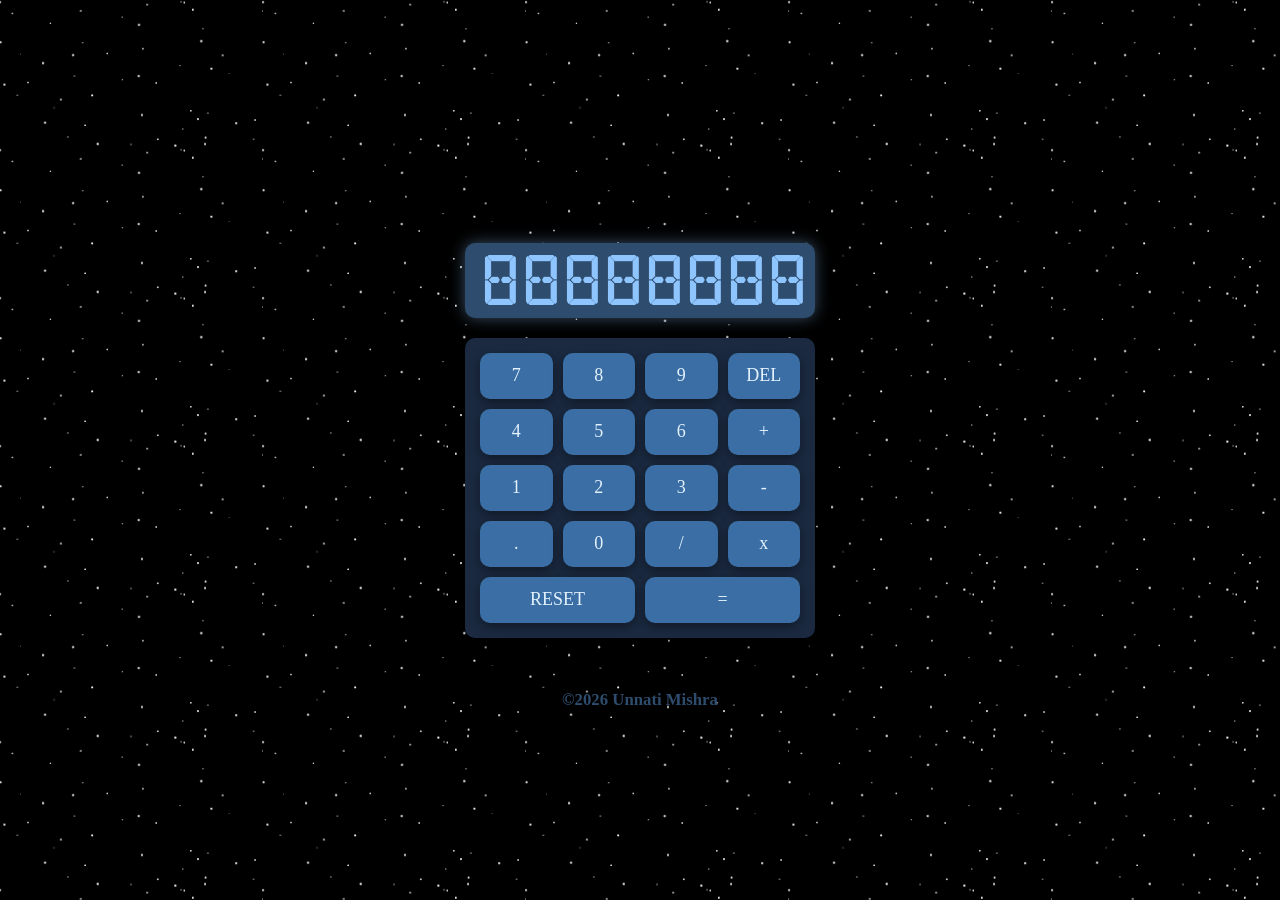
<file: Calculator/index.html>
<!DOCTYPE html>
<html lang="en">
<head>
    <meta charset="UTF-8">
    <meta name="viewport" content="width=device-width, initial-scale=1.0">
    <title>Calculator</title>
    <link rel="stylesheet" href="style.css">
</head>
<body>
    <!-- <h2 style="color:aliceblue">Calc</h2> -->
    <main>
        <div id="ans">88888888</div>
        <div class="container">
            <div class="game">
                <div class="btn">7</div>
                <div class="btn">8</div>
                <div class="btn">9</div>
                <div class="btn">DEL</div>

                <div class="btn">4</div>
                <div class="btn">5</div>
                <div class="btn">6</div>
                <div class="btn">+</div>

                <div class="btn">1</div>
                <div class="btn">2</div>
                <div class="btn">3</div>
                <div class="btn">-</div>

                <div class="btn">.</div>
                <div class="btn">0</div>
                <div class="btn">/</div>
                <div class="btn">x</div>

                <div class="btn reset">RESET</div>
                <div class="btn equal">=</div>
            </div>
        </div>
    </main>
    <footer style="color: #2E4C6D; font-size: 25px;"><h6>&copy;2026 Unnati Mishra</h6></footer>
    <script src="script.js"></script>
</body>
</html>
</file>
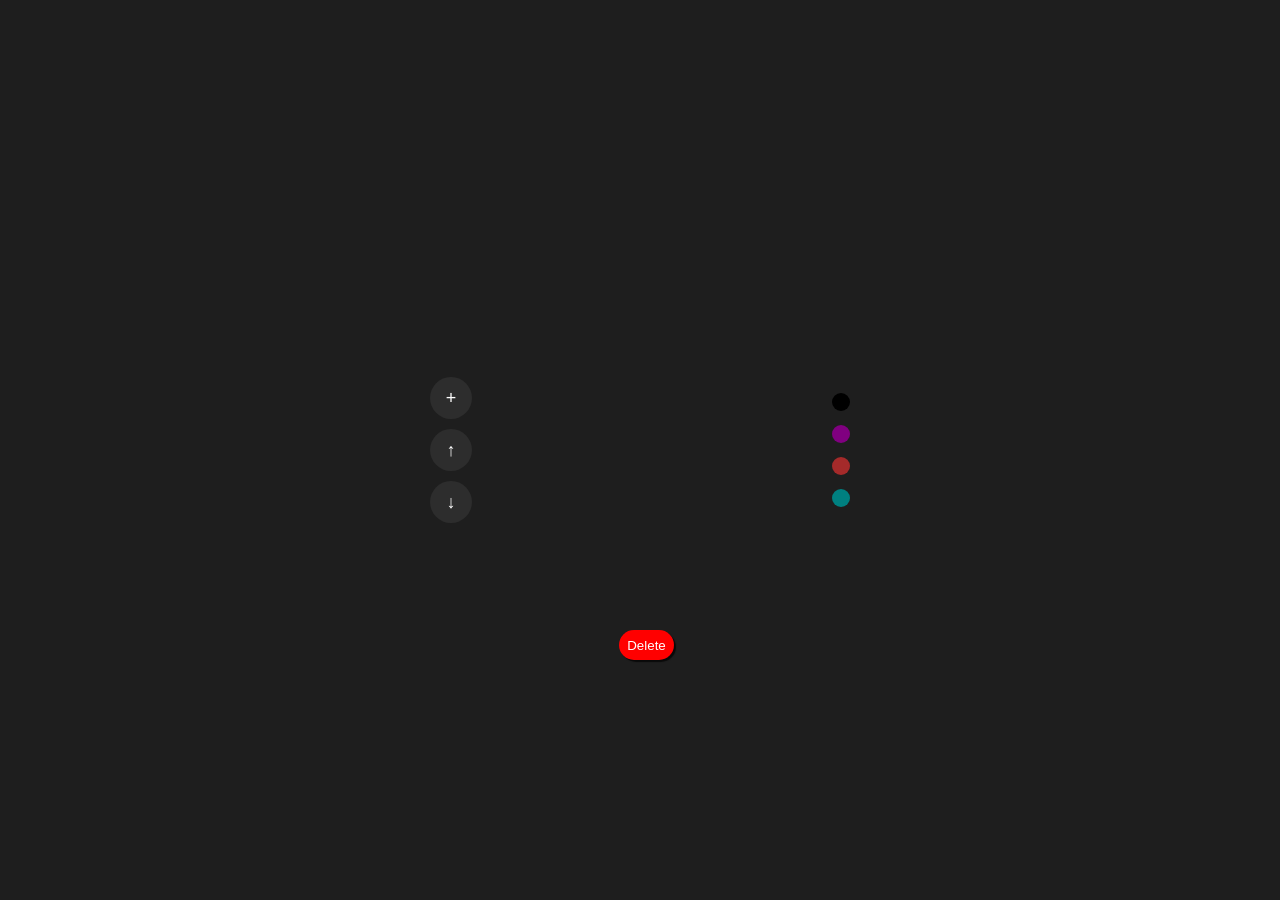
<file: Call Notes App/index.html>
<!DOCTYPE html>
<html lang="en">
<head>
    <meta charset="UTF-8">
    <meta name="viewport" content="width=device-width, initial-scale=1.0">
    <title>Notes UI</title>
    <link rel="stylesheet" href="style.css">
</head>
<body>
    
    <div class="note-container">

        <!-- LEFT BUTTONS -->
        <div class="left-icons">
            <button id="add-btn">+</button>
            <button id="up-btn">↑</button>
            <button id="down-btn">↓</button>
        </div>


        <!-- CARD STACK -->
        <div class="stack" id="stack">
            <!-- cards will be created with JS -->
        </div>


        <!-- COLOR SELECTOR -->
        <div class="right-colors">
            <div class="color black"></div>
            <div class="color purple"></div>
            <div class="color brown"></div>
            <div class="color teal"></div>
        </div>


        <!-- FORM (HIDDEN INITIALLY) -->
        <form class="form-container" id="form">
            <h2>New Call</h2>

            <label>Image URL</label>
            <input required type="text" id="image" placeholder="https://example.com/photo.jpg">

            <label>Full Name</label>
            <input required type="text" id="name" placeholder="Enter full name">

            <label>Home Town</label>
            <input required type="text" id="town" placeholder="Enter home town">

            <label>Purpose</label>
            <input required type="text" id="purpose" placeholder="e.g. Quick appointment note">


            <label>Category</label>
            <div class="category">
                <input type="radio" name="category" id="emergency">
                <label for="emergency" class="tag red">Emergency</label>

                <input type="radio" name="category" id="important">
                <label for="important" class="tag orange">Important</label>

                <input type="radio" name="category" id="urgent">
                <label for="urgent" class="tag purple">Urgent</label>

                <input type="radio" name="category" id="norush">
                <label for="norush" class="tag gray">No Rush</label>
            </div>

            <input type="submit" value="Create Note" class="create-btn">
            <input type="submit" value="Close" class="close-btn">

        </form>
        <button id="delete">Delete</button>
    </div>

    

    <script src="script.js"></script>
</body>
</html>
</file>
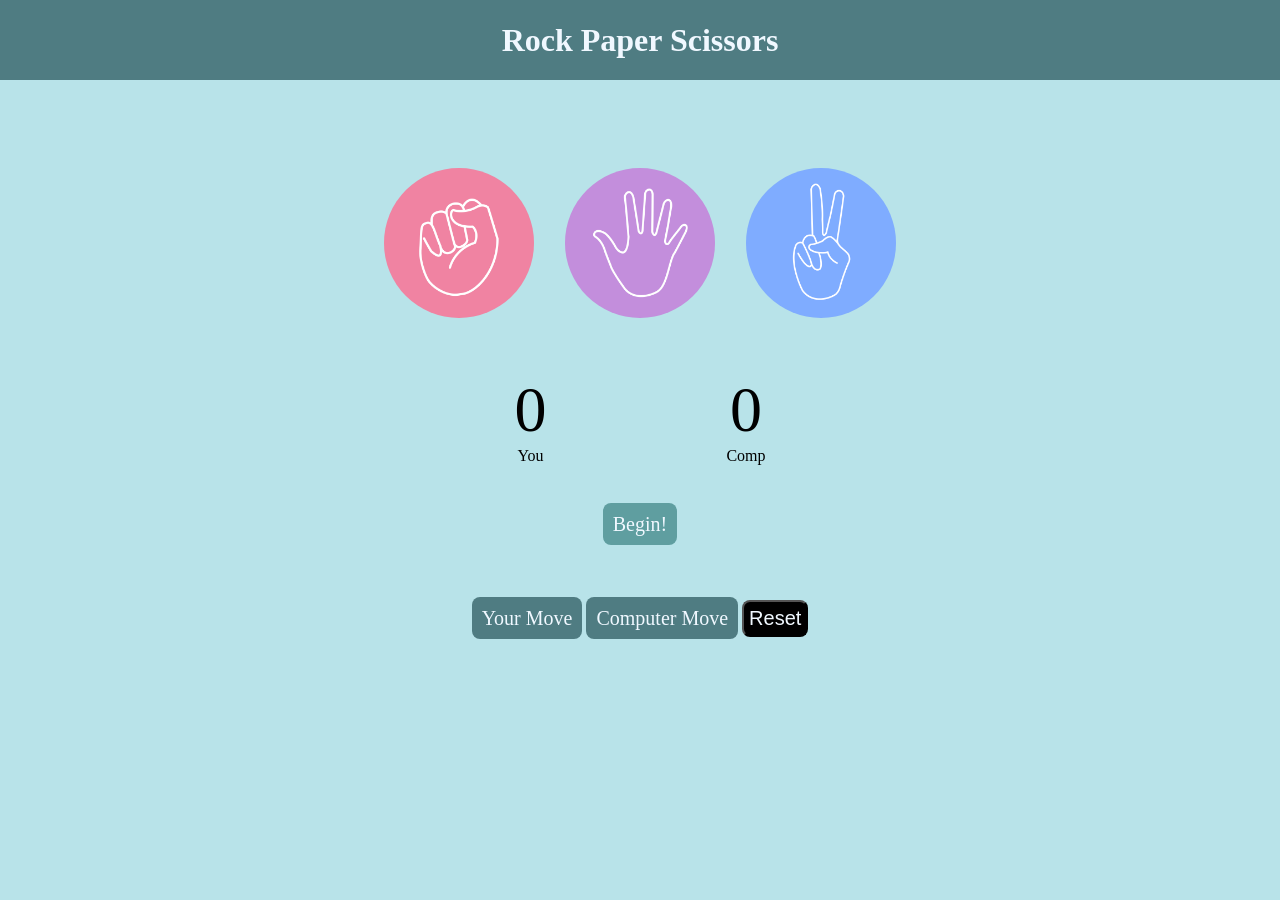
<file: RockPaperScissor/index.html>
<!DOCTYPE html>
<html lang="en">
<head>
    <meta charset="UTF-8">
    <meta name="viewport" content="width=device-width, initial-scale=1.0">
    <title>Document</title>
    <link rel="stylesheet" href="style.css">
</head>
<body>
    <h1>Rock Paper Scissors</h1>
    <div class="choices">
        <div class="choice" id="rock">
            <img src="./rock.png">
        </div>
        <div class="choice" id="paper">
            <img src="./paper.png">
        </div>
        <div class="choice" id="scissors">
            <img src="./scissors.png">
        </div>
    </div>
    <div class="score-board">
        <div class="score">
            <p id="user-score">0</p>
            <p>You</p>
        </div>
        <div class="score">
            <p id="comp-score">0</p>
            <p>Comp</p>
        </div>
    </div>
    <div class="msg-container">
        <div id="msg">Begin!</div>
    </div>
    <div class="reset">
        <div id="usermsg">Your Move</div>
        <div id="compmsg">Computer Move</div>
        <button id="resetbtn">Reset</button>
    </div>
    <script src="script.js"></script>
</body>
</html>
</file>
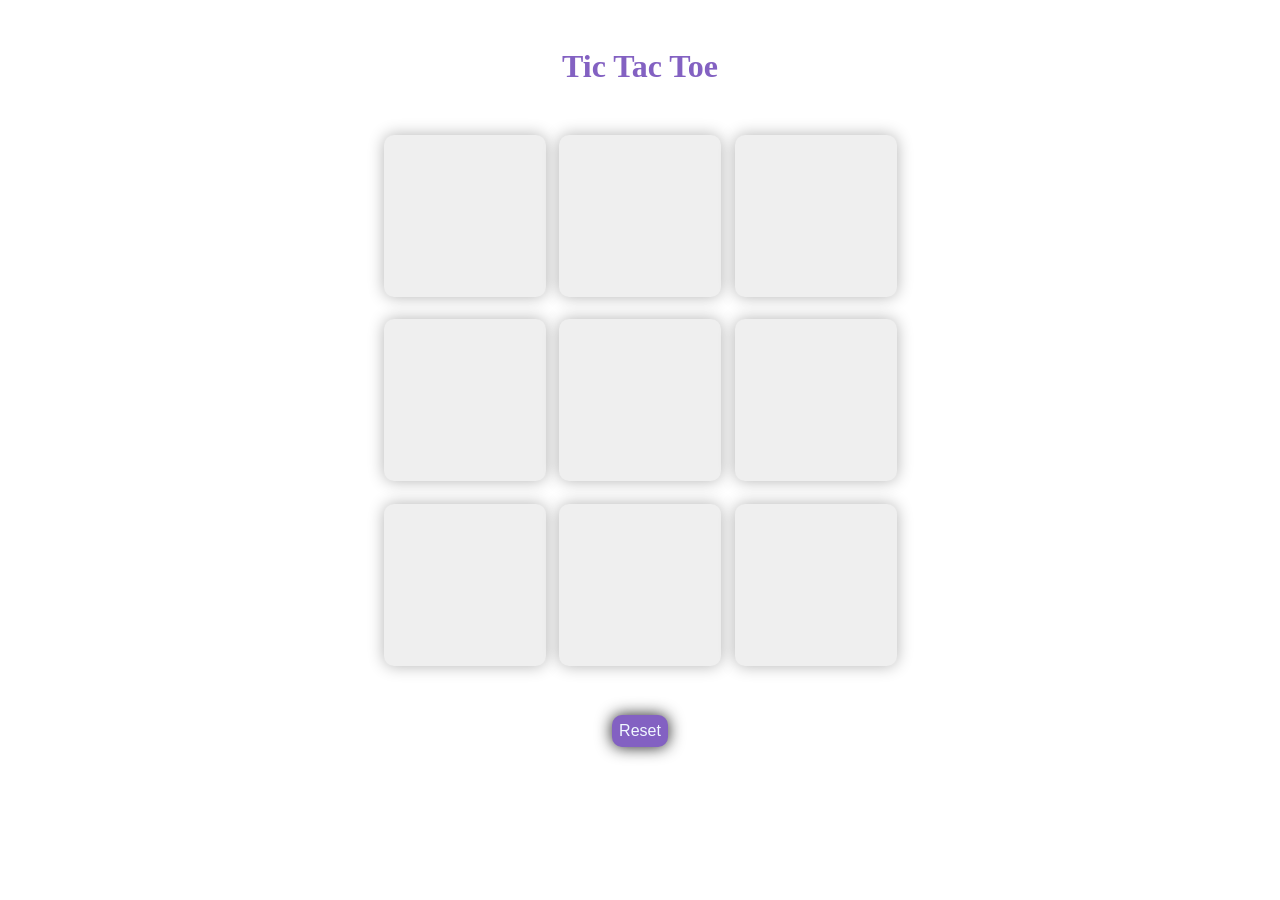
<file: TicTacToe/index.html>
<!DOCTYPE html>
<html lang="en">
<head>
    <meta charset="UTF-8">
    <meta name="viewport" content="width=device-width, initial-scale=1.0">
    <title>Tic Tac Toe Project</title>
    <link rel="shortcut icon" href="https://plus.unsplash.com/premium_photo-1771837804497-bf907cd27e3b?w=1000&auto=format&fit=crop&q=60&ixlib=rb-4.1.0&ixid=M3wxMjA3fDB8MHxmZWF0dXJlZC1waG90b3MtZmVlZHwyNXx8fGVufDB8fHx8fA%3D%3D" type="image/x-icon">
    <link rel="stylesheet" href="style.css">
</head>
<body>
    <h1>Tic Tac Toe</h1>
    <div class="container">
        <div class="game">
            <button class="box"></button>
            <button class="box"></button>
            <button class="box"></button>
            <button class="box"></button>
            <button class="box"></button>
            <button class="box"></button>
            <button class="box"></button>
            <button class="box"></button>
            <button class="box"></button>
        </div>
    </div>
    <button id="reset">Reset</button>
    <p id="msg"><b>Winner</b></p>
    <script src="script.js"></script>
</body>
</html>
</file>
<file: Calculator/style.css>
@font-face {
    font-family: 'DSEG7 Modern'; 
    src: url('./fonts-DSEG_v046/DSEG14-Classic/DSEG14Classic-Bold.woff') format('woff2'),
         url('./fonts-DSEG_v046/DSEG14-Modern/DSEG14Modern-Bold.woff2') format('woff');
    font-weight: normal;
    font-style: normal;
}

*{
    margin: 0;
    padding: 0;
    box-sizing: border-box;
}

html, body{
    height:100%;
    width:100%;
}

body{
    background-image: url('[data-uri]');
    display: flex;
    flex-direction: column;
    align-items: center;
    justify-content: center;
}

main{
    height: 500px;
    width: 700px;
    display: flex;
    flex-direction: column;
    align-items: center;
    justify-content: center;
    gap: 20px;
}

main div{
    border-radius: 10px;
}

#ans{
    background-color:#2E4C6D;
    width: 50%;
    height: 15%;
    font-size: 50px;
    text-align: right;
    color: #8EC5FF;
    font-family: 'DSEG7 Modern', monospace;
    padding: 7px;
    display:flex;
    align-items:center;
    justify-content:flex-end;
    box-shadow:0 0 15px rgba(142,197,255,0.4);
}

.container{
    background-color: #1B2A41;
    width: 50%;
    height: 60%;
}

.game{
    height: 100%;
    width: 100%;
    display: grid;
    grid-template-columns: repeat(4, 1fr); /* 4 columns */
    gap: 10px;
    padding: 15px;
}

.btn{
    display:flex;
    align-items:center;
    justify-content:center;
    background-color:#8FBBAF;
    border-radius:10px;
    font-size:18px;
    cursor:pointer;
    background-color:#3A6EA5;
    color:#E3F2FD;
    transition: 0.2s ease;
    box-shadow: 0 4px 12px rgba(0,0,0,0.4);
}

.btn:hover{
    background-color: #6FA3D2;
    transform: scale(1.05);
}

.reset{
    grid-column: span 2;
}

.equal{
    grid-column: span 2;
}
</file>
<file: Call Notes App/style.css>
*{
    margin:0;
    padding:0;
    box-sizing:border-box;
    font-family:Arial, Helvetica, sans-serif;
}

body{
    height:100vh;
    background:#1e1e1e;

    display:flex;
    justify-content:center;
    align-items:center;
}

.note-container{
    display:flex;
    align-items:center;
    gap:40px;
    position:relative;
}



/*LEFT CONTROL BUTTONS*/

.left-icons{
    display:flex;
    flex-direction:column;
    gap:10px;
}

.left-icons button{
    width:42px;
    height:42px;

    border-radius:50%;
    border:none;

    background:#2d2d2d;
    color:white;
    font-size:18px;

    cursor:pointer;
    transition:0.2s;
}

.left-icons button:hover{
    background:#3a3a3a;
}



/*CARD STACK*/

.stack{
    width:280px;
    height:360px;
}

.stack{
    position:relative;
}

.card:nth-child(1){ z-index:3; }
.card:nth-child(2){ transform:translateY(10px) scale(0.96); z-index:2; }
.card:nth-child(3){ transform:translateY(20px) scale(0.92); z-index:1; }

.card:nth-child(n+4){
    display:none;
}


/*COLOR SELECTOR*/

.right-colors{
    display:flex;
    flex-direction:column;
    gap:14px;
}

.color{
    width:18px;
    height:18px;
    border-radius:50%;
    cursor:pointer;
}

.black{background:black;}
.purple{background:purple;}
.brown{background:brown;}
.teal{background:teal;}



/*FORM CONTAINER*/

.form-container{
    position:absolute;

    top:0;
    left:-340px;

    width:320px;
    padding:25px;

    background:white;
    border-radius:16px;

    box-shadow:0 10px 30px rgba(0,0,0,0.25);

    display:none;
    transform:scale(0.9);
}

.form-container h2{
    margin-bottom:15px;
}



/*FORM INPUTS*/

.form-container label{
    display:block;
    margin-top:12px;
    font-size:14px;
}

.form-container input[type="text"]{
    width:100%;
    margin-top:6px;

    padding:10px;

    border-radius:8px;
    border:1px solid #ddd;
}



/*CATEGORY TAGS*/

.category{
    display:flex;
    flex-wrap:wrap;
    gap:10px;
    margin-top:10px;
}

.category input{
    display:none;
}

.tag{
    padding:6px 12px;

    border-radius:20px;
    border:2px solid;

    font-size:13px;
    cursor:pointer;
}



/* CATEGORY COLORS */

.red{
    border-color:#ff4d4d;
    color:#ff4d4d;
}

.orange{
    border-color:#ff9f43;
    color:#ff9f43;
}

.purple{
    border-color:#7d5fff;
    color:#7d5fff;
}

.gray{
    border-color:#bbb;
    color:#777;
}



/* SELECTED CATEGORY */

.category input:checked + .tag{
    background: red;
    color:white;
}



/*FORM BUTTONS*/

.create-btn{
    margin-top:20px;
    width:100%;
    padding:10px;

    border:none;
    border-radius:8px;

    background:black;
    color:white;

    cursor:pointer;
}

.close-btn{
    margin-top:10px;
    width:100%;
    padding:10px;

    border:none;
    border-radius:8px;

    background:#ff3b4f;
    color:white;

    cursor:pointer;
}

/*CARD*/

.card{
    width:260px;
    background:#2b2b2b;
    color:white;

    border-radius:14px;
    overflow:hidden;

    box-shadow:0 12px 30px rgba(0,0,0,0.4);

    position:absolute;
}


/*PROFILE IMAGE*/

.profile{
    width:100%;
    height:140px;
    overflow:hidden;
}

.profile img{
    width:100%;
    height:100%;
    object-fit:cover;
}



/*NAME*/

.card h3{
    font-size:20px;
    padding:14px 16px 0 16px;
}

.info{
    padding:8px 16px;
}

.info div{
    margin-top:6px;
}

.info p{
    font-size:12px;
    color:#bdbdbd;
}

.info span{
    font-size:15px;
}

.actions{
    display:flex;
    gap:10px;

    padding:14px 16px 18px 16px;
}

.actions button{
    border:none;
    padding:6px 12px;

    border-radius:16px;
    cursor:pointer;

    font-size:13px;
}



/* CALL BUTTON */

.call{
    background:black;
    color:white;
}



/* MESSAGE BUTTON */

.message{
    background:transparent;
    color:white;
    border:1px solid rgba(255,255,255,0.4);
}

.color.active{
    border: 3px solid white;
    transform: scale(1.2);
}


/* Delete Button */
#delete{
    height: 30px;
    width: 55px;
    position: absolute;
    left: 45%;
    top: 100%;
    background-color: red;
    border: none;
    border-radius: 20px;
    box-shadow: 2px 2px 1px rgba(0,0,0,0.7);
    z-index: 10;
    cursor: pointer;
    color: white;
}

.active-card{
    outline: 3px solid white;
}
</file>
<file: RockPaperScissor/style.css>
*{
    margin: 0px;
    padding: 0px;
    text-align: center;
}

body{
    background-color: #B8E3E9;
    text-transform: capitalize;
}

h1{
    background-color: #4F7C82;
    color:aliceblue;
    height: 5rem;
    line-height: 5rem;
}

.choice{
    height: 165px;
    width: 165px;
    border-radius: 50%;
    display:flex;
    align-items: center;
    justify-content: center;
}

.choice:hover{
    opacity: 0.8;
    background-color: #0B2E33;
    cursor: pointer;
}

img{
    height: 150px;
    width: 150px;
    object-fit: cover;
    border-radius: 50%;
}

.choices{
    display: flex;
    justify-content: center;
    align-items: center;
    gap: 1rem;
    margin-top: 5rem;
}

.score-board{
    display: flex;
    justify-content: center;
    align-items: center;
    font-size: 2rems;
    gap:180px;
    margin-top: 3rem;
}

#user-score, #comp-score{
    font-size: 4rem;
}

.msg-container{
    margin: 3rem 2rem 1rem;
}

#msg, #resetbtn, #compmsg, #usermsg{
    margin-top:3rem;
    color: aliceblue;
    font-size: 20px;
    display:inline;
    padding: 10px;
    border-radius: 0.5rem;
    background-color: #4F7C82;
}

#msg{
    background-color:cadetblue;
}

#resetbtn{
    padding: 5px;
    background-color: black;
}
</file>
<file: TicTacToe/style.css>
*{
    margin: 0px;
    padding: 0px;
}

body {
  background-image: url("https://imgs.search.brave.com/Bt5KceeGvwf2y7Dd54vu2johL7u99r0lgRdAkcbTlws/rs:fit:500:0:1:0/g:ce/aHR0cHM6Ly9pLnBp/bmltZy5jb20vb3Jp/Z2luYWxzLzgzL2U4/L2E0LzgzZThhNGM0/ZTc5ZmU4ZTRiNjMz/YmZmNThkMzIwMWE3/LmpwZw");
}

body{
    text-align: center;
}

h1{
    margin-top: 3rem;
    color: #8361c2;
}

.container{
    height: 70vh;
    display: flex;
    flex-wrap: wrap;
    align-items: center;
    justify-content: center;
}

.game{
    height: 60vmin;
    width: 60vmin;
    display: flex;
    flex-wrap: wrap;
    align-items: center;
    justify-content: center;
    gap: 1.5vmin;
}

.box{
    height: 18vmin;
    width: 18vmin;
    border-radius: 10px;
    border: none;
    box-shadow: 0 0 1rem rgba(0,0,0,0.3);
    font-size: 8vmin;
    color: #B19CD8;
}

#reset, #new-btn{
    padding: 7px;
    border-radius: 10px;
    box-shadow: 0 0 1rem rgba(0,0,0,0.9);
    border: #BEA9DF;
    background-color: #8361c2;
    color: aliceblue;
    font-size: 1rem;
}

#new{
    display: flex;
    align-items: center;
    justify-content: center;
    gap: 1rem;
}

#msg{
    display: none;
    margin-top: 1.5rem;
    font-size: 1.5rem;
    color:blueviolet;
    font-family:Georgia, 'Times New Roman', Times, serif;
}
</file>
